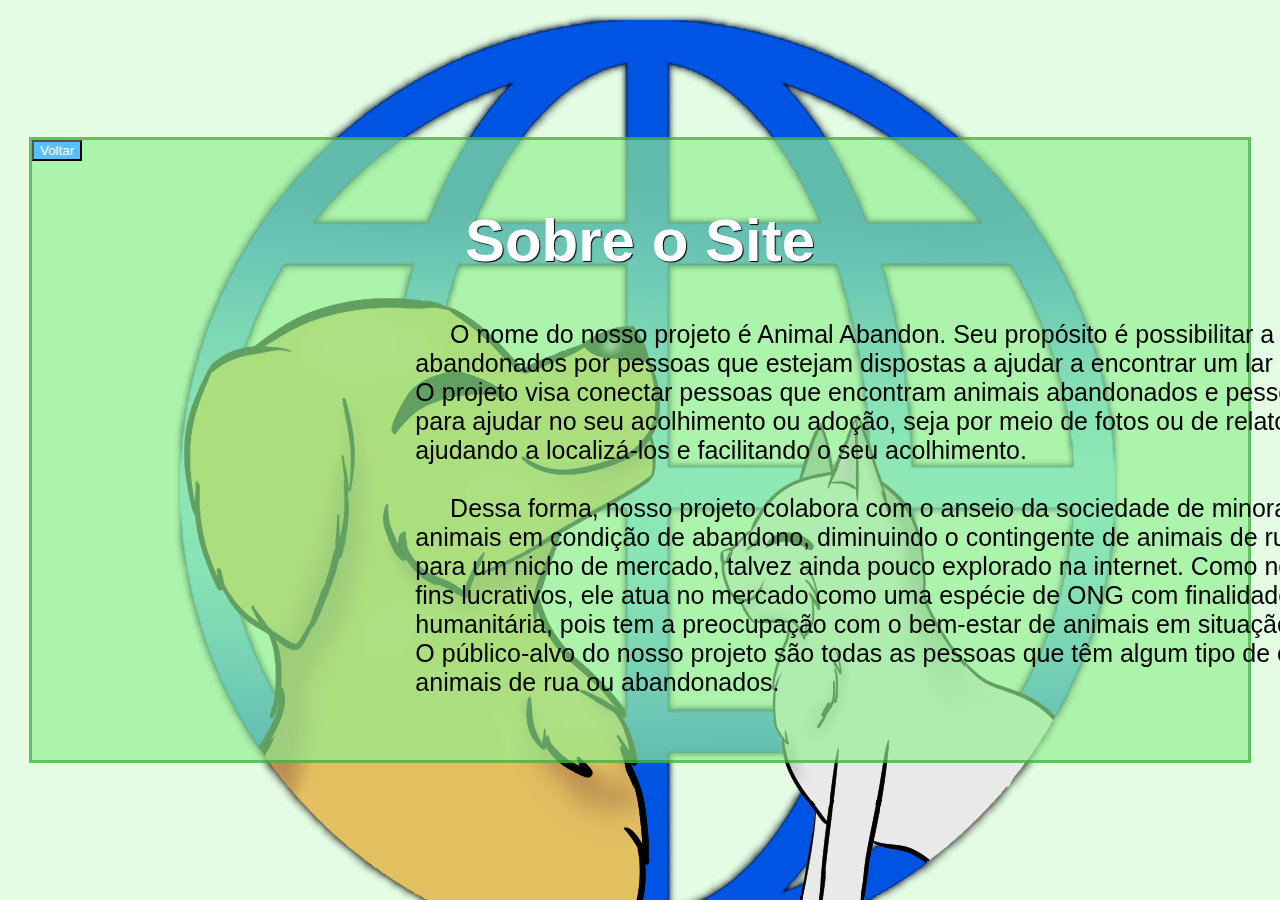
<file: SobreOSite.html>
<!DOCTYPE html>
<html lang="pt-br">
<head>
    <meta charset="UTF-8">
    <meta http-equiv="X-UA-Compatible" content="IE=edge">
    <meta name="viewport" content="width=device-width, initial-scale=1.0">
    <link rel="stylesheet" href="css/style.css">
    <link rel="stylesheet" href="css/style2.css">
    <link rel="shortcut icon" href="img/Logo.png" type="image/x-icon">
    <title>Sobre o Site</title>
</head>
<body>
        <div class="container">
            <a href="index.html">
                <input type="button" value="Voltar">
            </a>
            <h1>Sobre o Site</h1>
            
            <pre>                 O nome do nosso projeto é Animal Abandon. Seu propósito é possibilitar a adoção de animais
            abandonados por pessoas que estejam dispostas a ajudar a encontrar um lar para esses animais.
            O projeto visa conectar pessoas que encontram animais abandonados e pessoas que procuram animais
            para ajudar no seu acolhimento ou adoção, seja por meio de fotos ou de relatos postados no site,
            ajudando a localizá-los e facilitando o seu acolhimento.
            
                 Dessa forma, nosso projeto colabora com o anseio da sociedade de minorar o sofrimento de
            animais em condição de abandono, diminuindo o contingente de animais de rua. Também contribuindo
            para um nicho de mercado, talvez ainda pouco explorado na internet. Como nosso projeto não visa
            fins lucrativos, ele atua no mercado como uma espécie de ONG com finalidade,digamos assim,
            humanitária, pois tem a preocupação com o bem-estar de animais em situação de vulnerabilidade.
            O público-alvo do nosso projeto são todas as pessoas que têm algum tipo de empatia para com os
            animais de rua ou abandonados.</pre>
        </div>
    
</body>
</html>
</file>
<file: css/style.css>
body {
    background-color: rgb(227, 252, 227) !important;
}


header {
    position: fixed;
    background-color: lightgreen;
    width: 100%;
    height: 80px;
    top: 0px;
    left: 0px;
    box-shadow: black -2px 1px 10px;
    border: solid rgba(0, 0, 0, 0.178);
    z-index: 1;
}

h2 {
    display: inline;
    padding-inline-start: 30px;
    font-family: Arial, Helvetica, sans-serif;
    color: white;
    font-size: 20;
    position: relative;
    top: 5px;
    text-shadow: black 1px 1px 1px;
    text-decoration: none;
}


.logo {
    width: 75px;
    height: 75px;

}

a {
    text-decoration: none !important;
    color: white !important;
}

main {
    position: absolute;
    left: 50%;
    top: 10%;
    transform: translate(-50%);
}

.post1 {
    position: relative;
    height: 500px;
    width: 900px;
    background-color: rgba(139, 255, 154, 0.418) ;
    margin-top: 100px;
    border-radius: 30px;
    border: solid 1px black;
    box-shadow: rgba(0, 0, 0, 0.438) 1px 5px 10px;
}

.imagens1 {
    position: absolute;
    left: 30px;
    padding: 30px;
}

#comentarios {
    left: 500px;
    top: 135px;
    border-radius: 20px;
    position: relative;
    display:block;
}

input {
    color: white;
    background-color: rgb(87, 193, 255);

}

.perfil {
    border-radius: 30px;
}

h1 {
    color: white;
    text-shadow: 1px 1px 1px black;
    padding: 5px;
    font-size: 60px;
    text-align: center;
    font-family: 'Franklin Gothic Medium', 'Arial Narrow', Arial, sans-serif;
}

pre {
    font-family: Arial, Helvetica, sans-serif;
    font-size: 25px;
    margin-left: 300px;
}

.container {
    position: fixed;
    bottom: 50%;
    right: 50%;
    transform: translate(50%, 50%);
    border: solid rgba(0, 128, 0, 0.432);
    padding-bottom: 20px;
    background-color: rgba(144, 238, 144, 0.671);
    height: 600px;
    width: 95%;
}
</file>
<file: css/style2.css>
body {
    position: relative;
    background-image: url("../img/Logo.png");
    background-repeat: no-repeat;
    background-position: center top;
    width: 500px;
    height: 500px;
}
</file>
